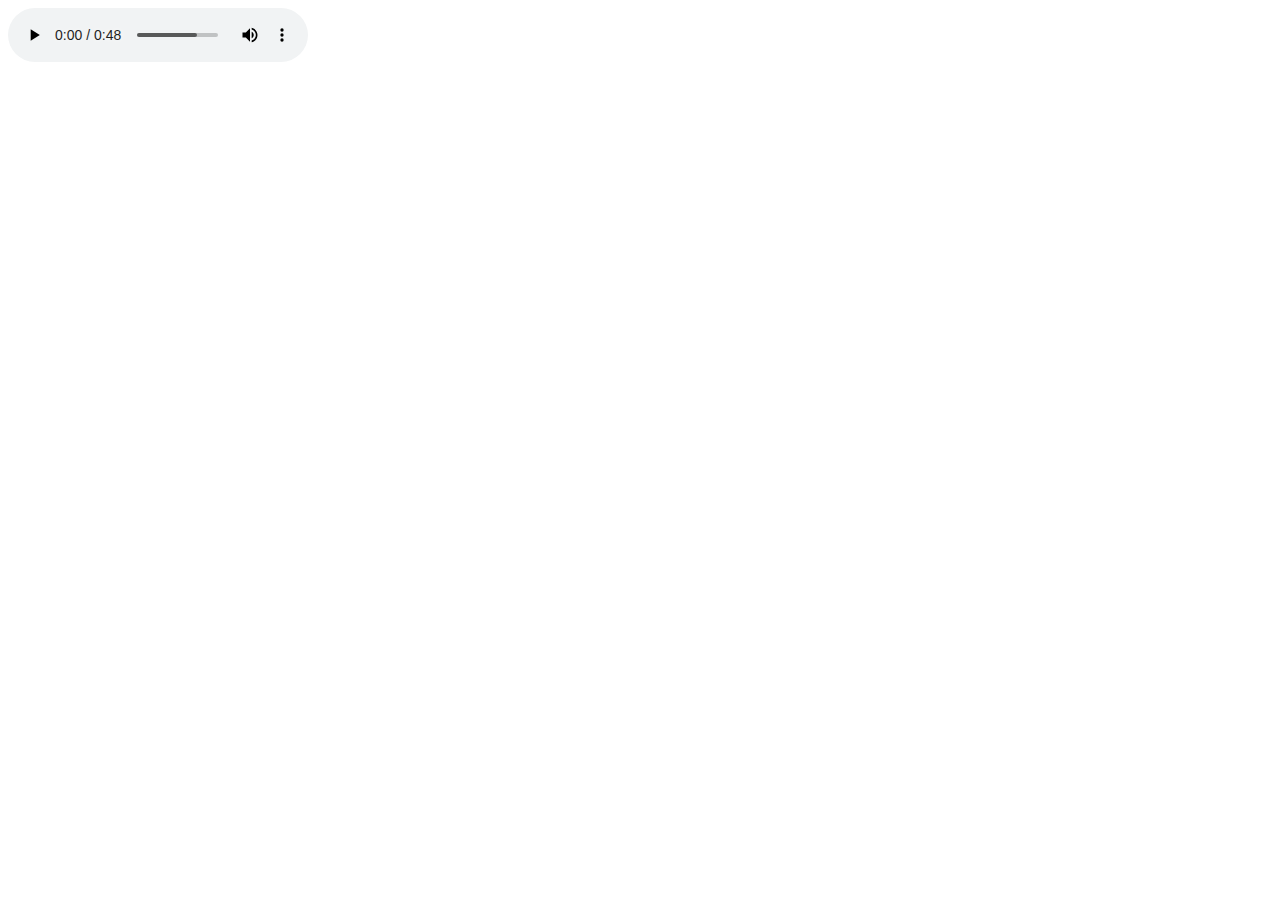
<file: audio-video/index.html>
<!DOCTYPE html>
<html lang="en">
<head>
    <meta charset="UTF-8">
    <meta name="viewport" content="width=device-width, initial-scale=1.0">
    <title>Audio and Video</title>
</head>
<body>
        <audio controls autoplay >
            <source src="/audio-video/brain-implant.mp3" type="audio/mp3">
        </audio>
    
</body>
</html>
</file>
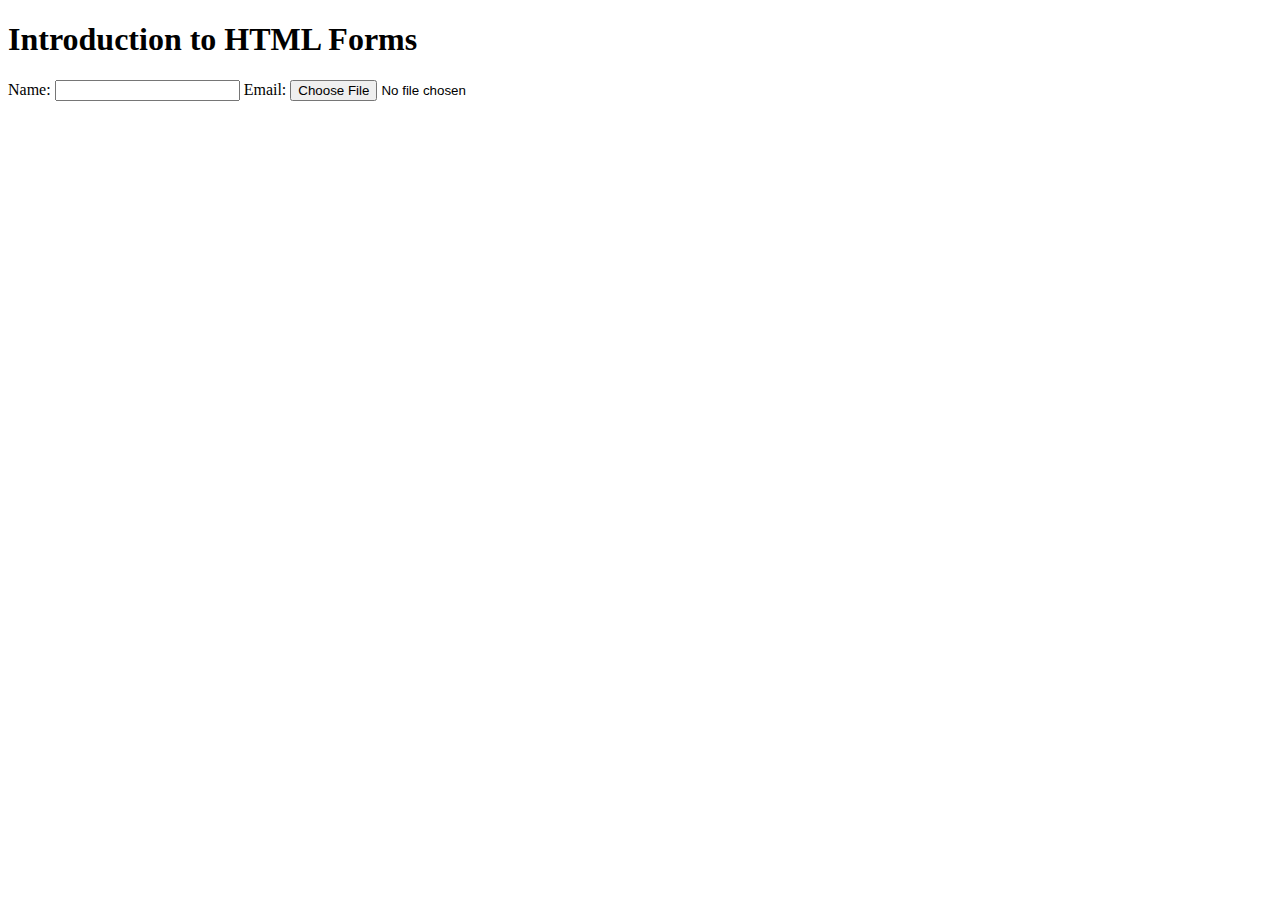
<file: basic-forms/index.html>
<!DOCTYPE html>
<html lang="en">
<head>
    <meta charset="UTF-8">
    <meta name="viewport" content="width=device-width, initial-scale=1.0">
    <title>Introduction to HTML Forms</title>
</head>
<body>
    <h1>Introduction to HTML Forms</h1>
    <form action="">
        <label for="">Name:</label>
        <input type="text">
        <label for="">Email:</label>
        <input type="file">
    </form>
</body>
</html>
</file>
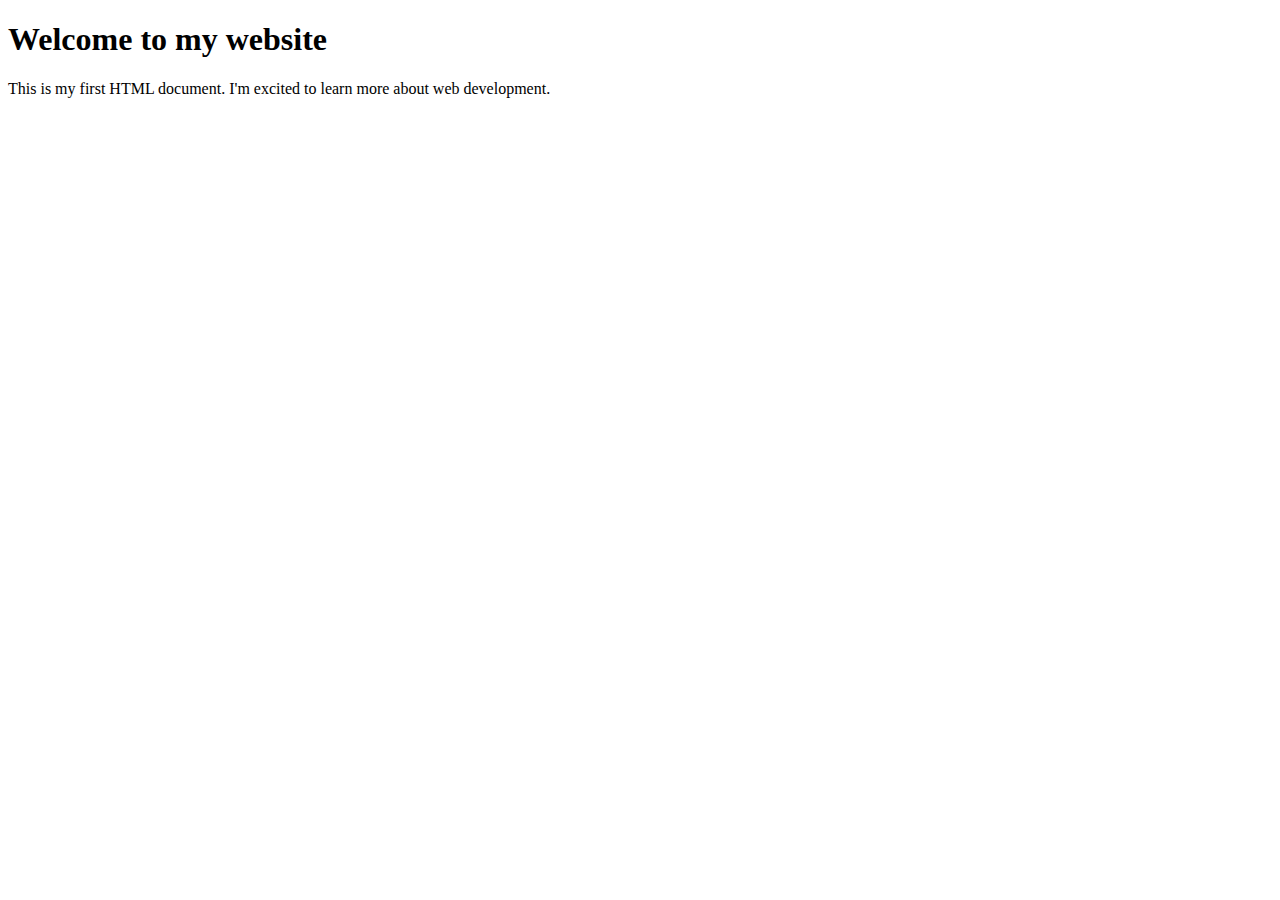
<file: learn-html/index.html>
<!DOCTYPE html>
<html lang="en">
<head>
	<meta charset="utf-8">
	<meta name="viewport" content="width=device-width, initial-scale=1.0">
	<title></title>
</head>
<body>
	<h1>Welcome to my website</h1>
	<p>This is my first HTML document. I'm excited to learn more about web development.</p>

</body>
</html>
</file>
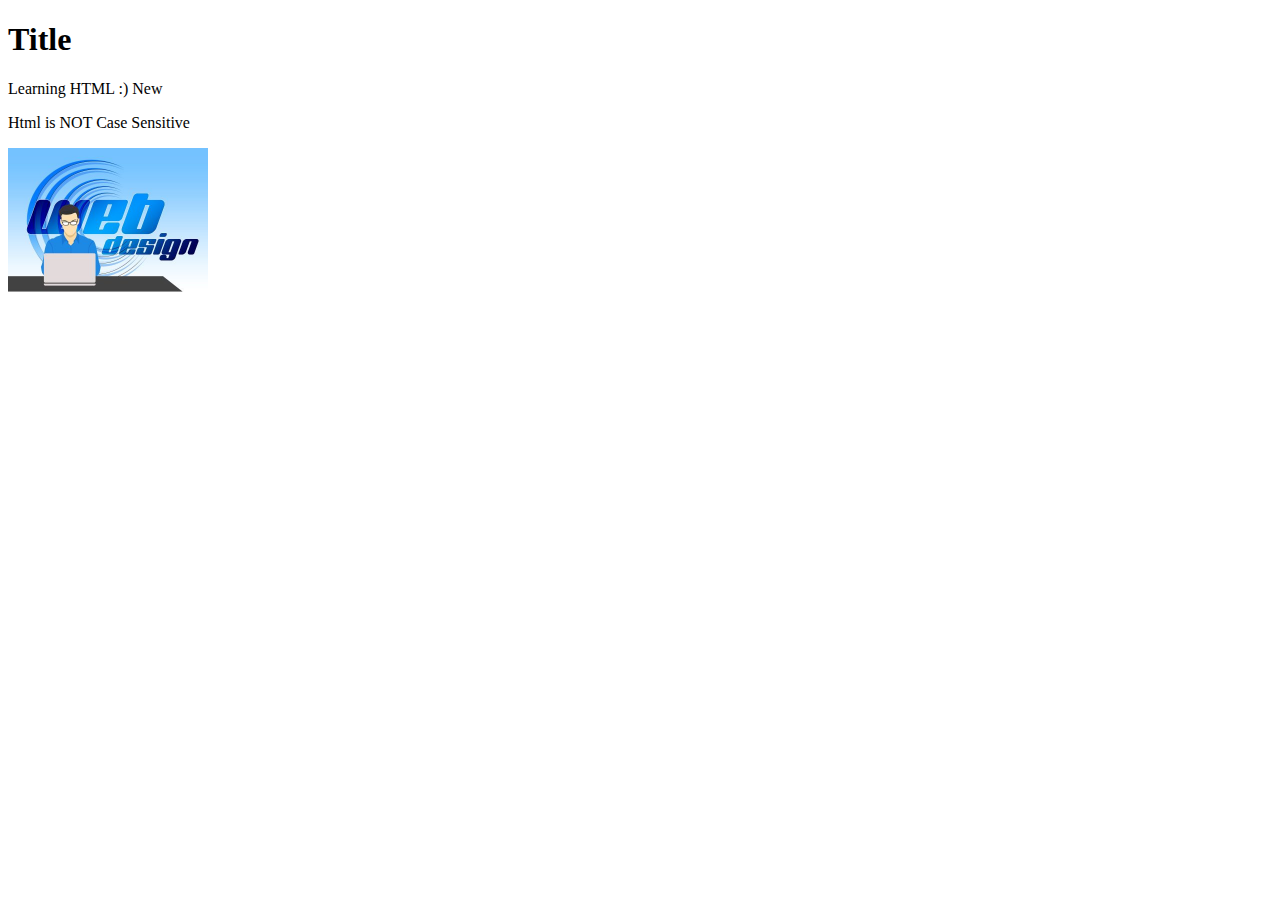
<file: learning_html/index.html>
<!-- 
<  => Left Angle Bracket
/  👉 Slash
>  => Right Angle Bracket

() => Parentheses Or Round Brackets
{} => Curly Brackets Or Braces 
[] =>  Square Brackets
 -->
<!DOCTYPE html>
<html leng="en" > <!-- key = leng, value = en --> 
<head> <!-- Opening head tag -->
	<title>HTML is Fun</title>
</head> <!-- Closing head tag -->
<body>
	<h1 title="This is title">Title</h1>
	<p>Learning HTML :) New</p>
	<p>Html is NOT Case Sensitive</p>
	<img src="logo.png" width="200" height="150">
	

</body>
</html> <!-- Closing Tags -->
</file>
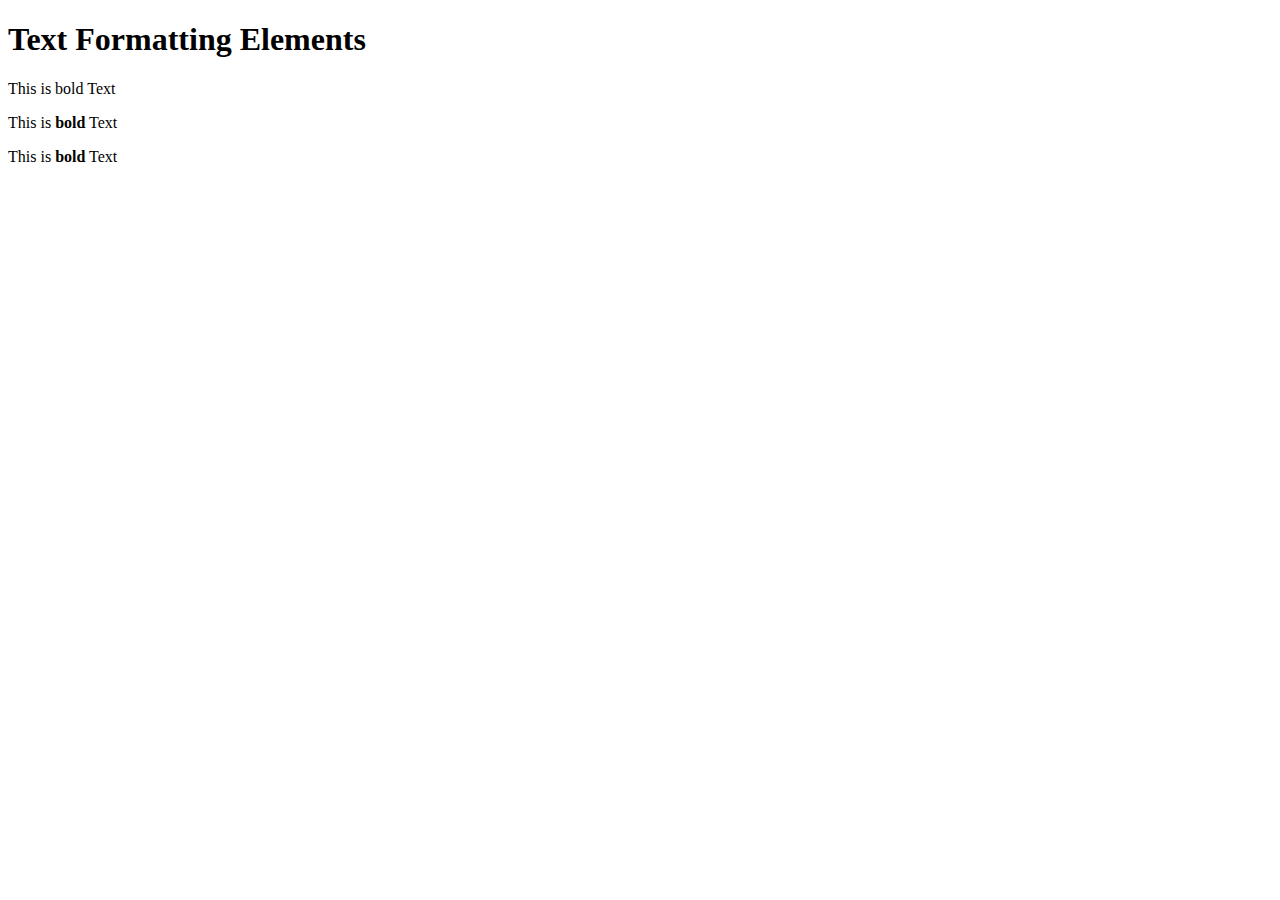
<file: text-formatting/index.html>
<!DOCTYPE html>
<html lang="en">
<head>
    <meta charset="UTF-8">
    <meta name="viewport" content="width=device-width, initial-scale=1.0">
    <title>Text Formatting Elements</title>
</head>
<body>
    <h1>Text Formatting Elements</h1>
    <p>This is bold Text</p>
    <p>This is <b>bold</b> Text</p>
    <p>This is <strong>bold</strong> Text</p>
    
</body>
</html>
</file>
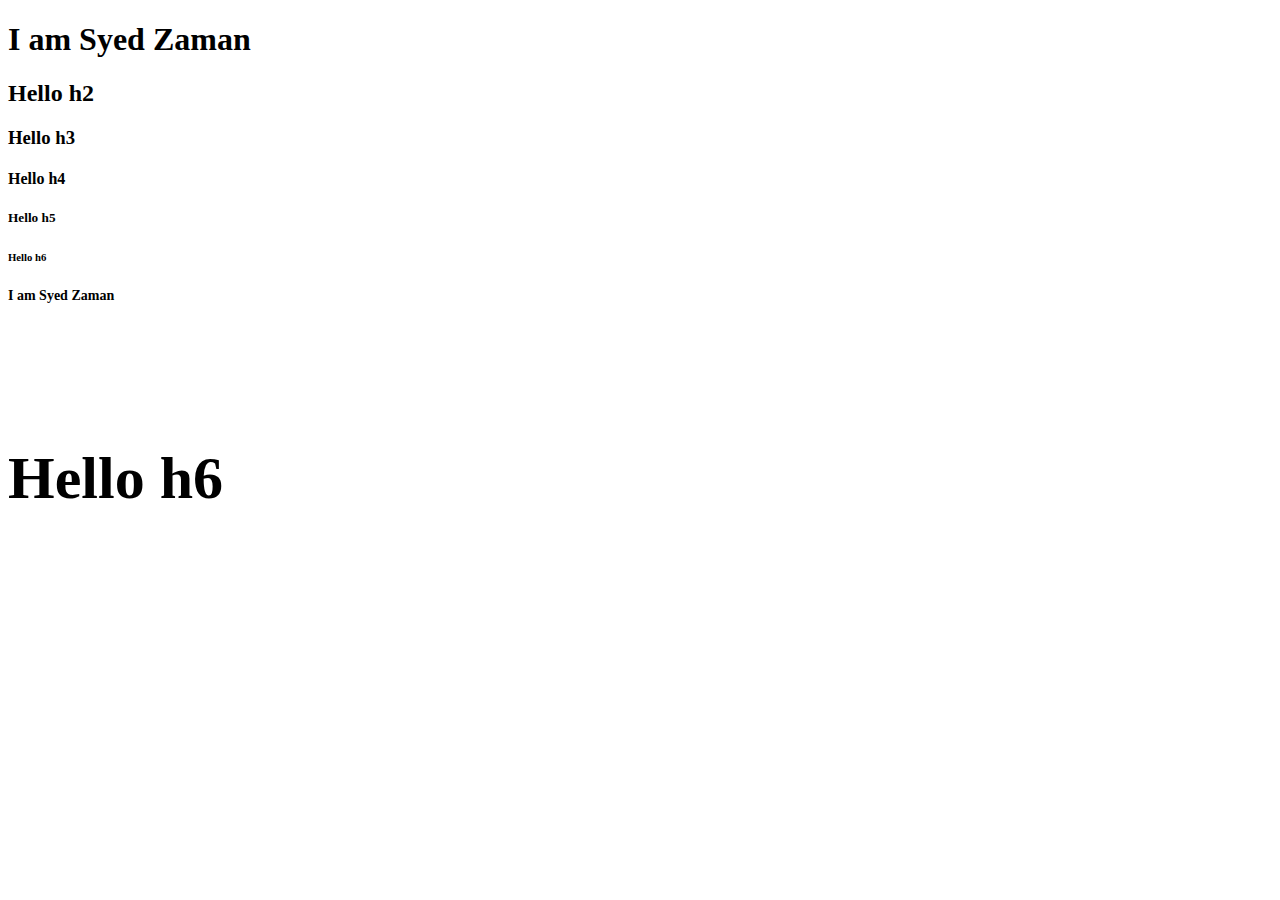
<file: learning_html/Part-06.html>
<!-- 
<  => Left Angle Bracket
/  => Slash
>  => Right Angle Bracket

() => Parentheses Or Round Brackets
{} => Curly Brackets Or Braces 
[] =>  Square Brackets
 -->
<!DOCTYPE html>
<html leng="en" > <!-- key = leng, value = en --> 
<head> <!-- Opening head tag -->
	<title>HTML is Fun</title>
</head> <!-- Closing head tag -->
<body>
	<h1>I am Syed Zaman</h1>
	<h2>Hello h2</h2>
	<h3>Hello h3</h3>
	<h4>Hello h4</h4>
	<h5>Hello h5</h5>
	<h6>Hello h6</h6>

	<h1 style="font-size: 14px;">I am Syed Zaman</h1>
	<h6 style="font-size: 60px;">Hello h6</h6>
	

</body>
</html> <!-- Closing Tags -->
</file>
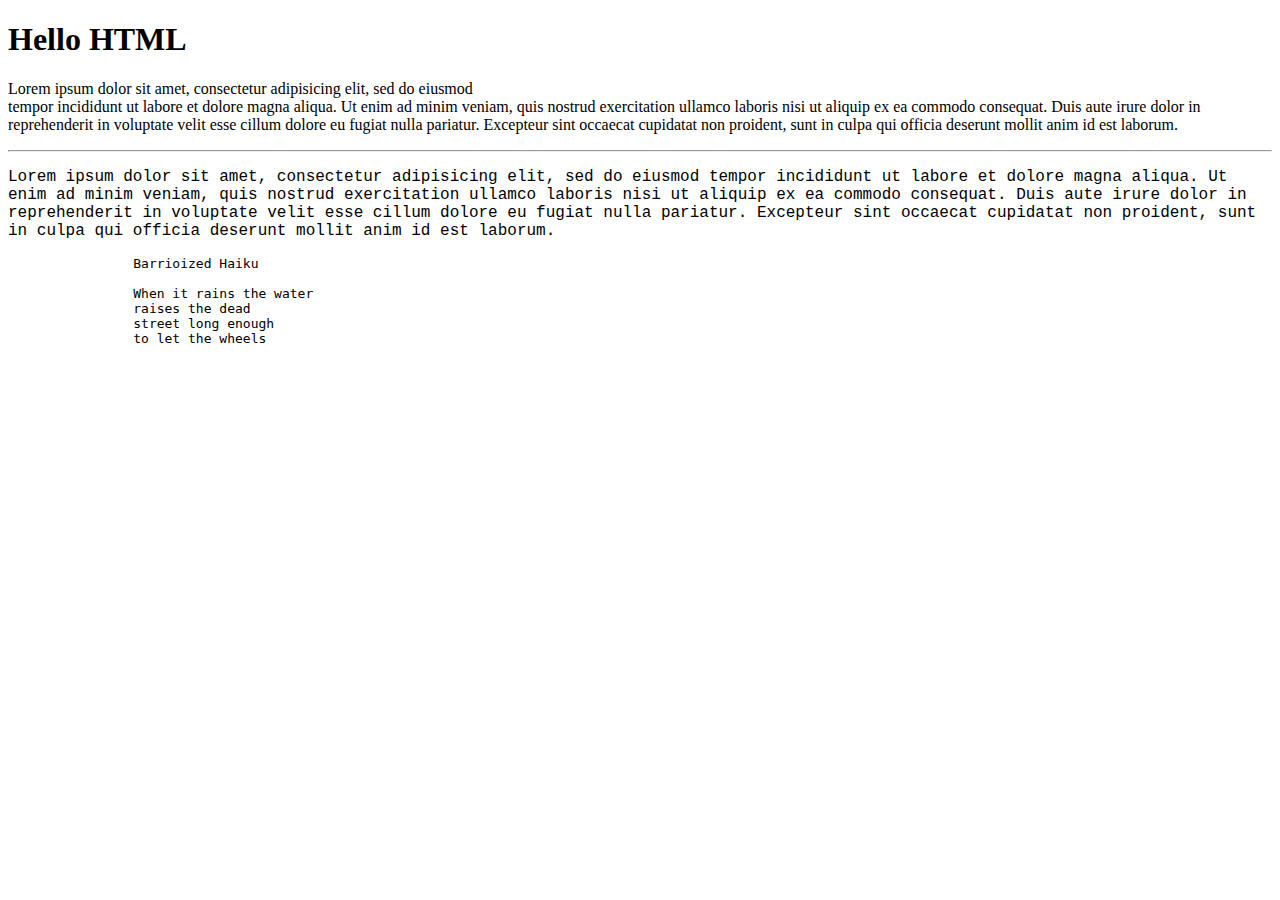
<file: learning_html/Part-07.html>
<!-- 
<  => Left Angle Bracket
/  => Slash
>  => Right Angle Bracket

() => Parentheses Or Round Brackets
{} => Curly Brackets Or Braces 
[] =>  Square Brackets
 -->
<!DOCTYPE html>
<html leng="en" > <!-- key = leng, value = en --> 
<head> <!-- Opening head tag -->
	<title>HTML is Fun</title>
</head> <!-- Closing head tag -->
<body>
	<h1>Hello HTML</h1>
	<p>
		Lorem ipsum dolor sit amet, consectetur adipisicing elit, sed do eiusmod <br>
	tempor incididunt ut labore et dolore magna aliqua. Ut enim ad minim veniam,
	quis nostrud exercitation ullamco laboris nisi ut aliquip ex ea commodo
	consequat. Duis aute irure dolor in reprehenderit in voluptate velit esse
	cillum dolore eu fugiat nulla pariatur. Excepteur sint occaecat cupidatat non
	proident, sunt in culpa qui officia deserunt mollit anim id est laborum.
	</p>
	<hr>
	<p style="font-family:'Courier New', Courier, monospace;">Lorem ipsum dolor sit amet, consectetur adipisicing elit, sed do eiusmod
	tempor incididunt ut labore et dolore magna aliqua. Ut enim ad minim veniam,
	quis nostrud exercitation ullamco laboris nisi ut aliquip ex ea commodo
	consequat. Duis aute irure dolor in reprehenderit in voluptate velit esse
	cillum dolore eu fugiat nulla pariatur. Excepteur sint occaecat cupidatat non
	proident, sunt in culpa qui officia deserunt mollit anim id est laborum.</p>
	<pre>
		Barrioized Haiku

		When it rains the water
		raises the dead
		street long enough
		to let the wheels
	</pre>
	

</body>
</html> <!-- Closing Tags -->
</file>
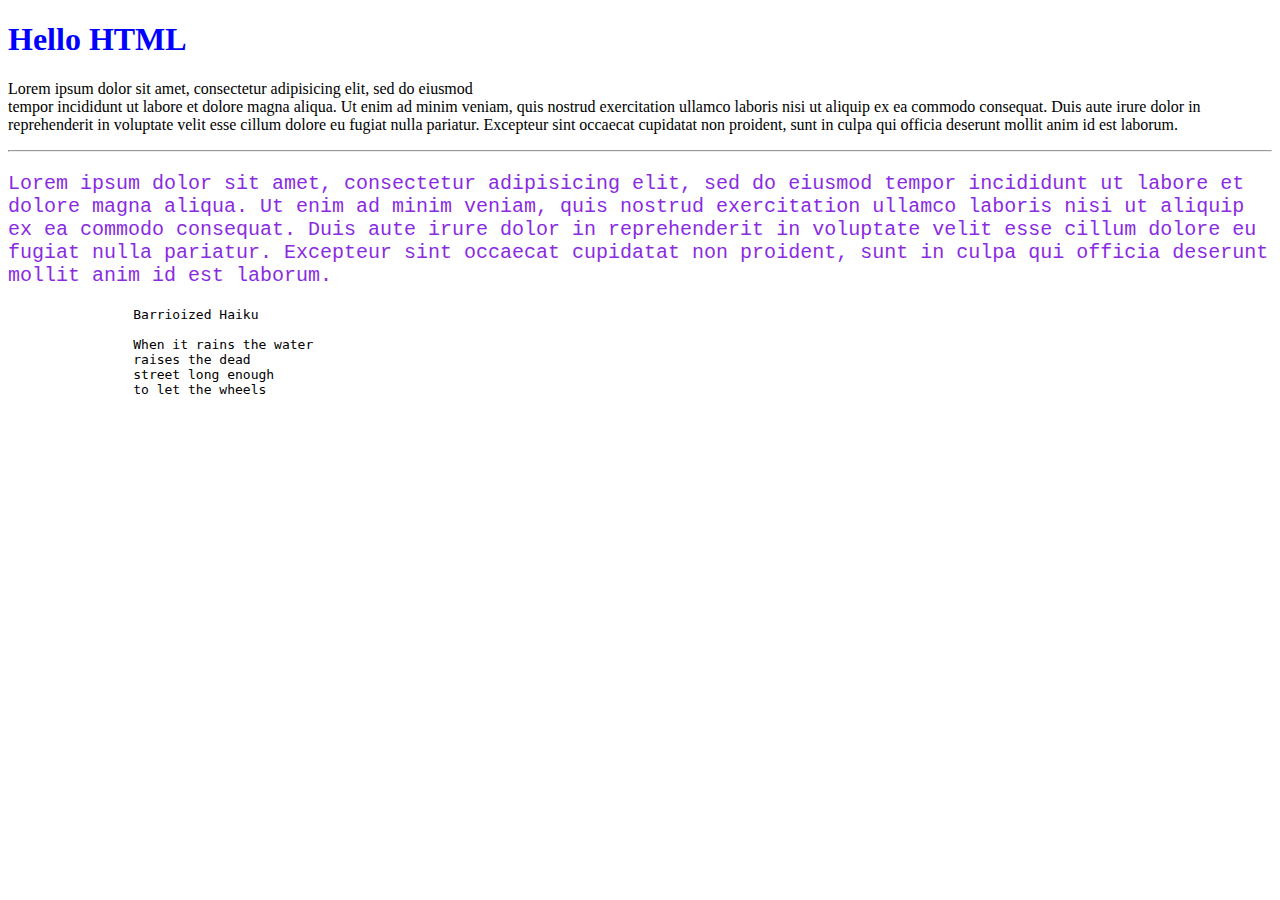
<file: learning_html/Part-08.html>
<!-- 
<  => Left Angle Bracket
/  => Slash
>  => Right Angle Bracket

() => Parentheses Or Round Brackets
{} => Curly Brackets Or Braces 
[] =>  Square Brackets
 -->
<!DOCTYPE html>
<html leng="en" > <!-- key = leng, value = en --> 
<head> <!-- Opening head tag -->
	<title>HTML is Fun</title>
</head> <!-- Closing head tag -->
<body>
	<h1 style="color: blue;">Hello HTML</h1>
	<p>
		Lorem ipsum dolor sit amet, consectetur adipisicing elit, sed do eiusmod <br>
	tempor incididunt ut labore et dolore magna aliqua. Ut enim ad minim veniam,
	quis nostrud exercitation ullamco laboris nisi ut aliquip ex ea commodo
	consequat. Duis aute irure dolor in reprehenderit in voluptate velit esse
	cillum dolore eu fugiat nulla pariatur. Excepteur sint occaecat cupidatat non
	proident, sunt in culpa qui officia deserunt mollit anim id est laborum.
	</p>
	<hr>
	<p style="font-family:'Courier New', Courier, monospace; color: blueviolet; font-size: 20px;">Lorem ipsum dolor sit amet, consectetur adipisicing elit, sed do eiusmod
	tempor incididunt ut labore et dolore magna aliqua. Ut enim ad minim veniam,
	quis nostrud exercitation ullamco laboris nisi ut aliquip ex ea commodo
	consequat. Duis aute irure dolor in reprehenderit in voluptate velit esse
	cillum dolore eu fugiat nulla pariatur. Excepteur sint occaecat cupidatat non
	proident, sunt in culpa qui officia deserunt mollit anim id est laborum.</p>
	<pre>
		Barrioized Haiku

		When it rains the water
		raises the dead
		street long enough
		to let the wheels
	</pre>
	

</body>
</html> <!-- Closing Tags -->
</file>
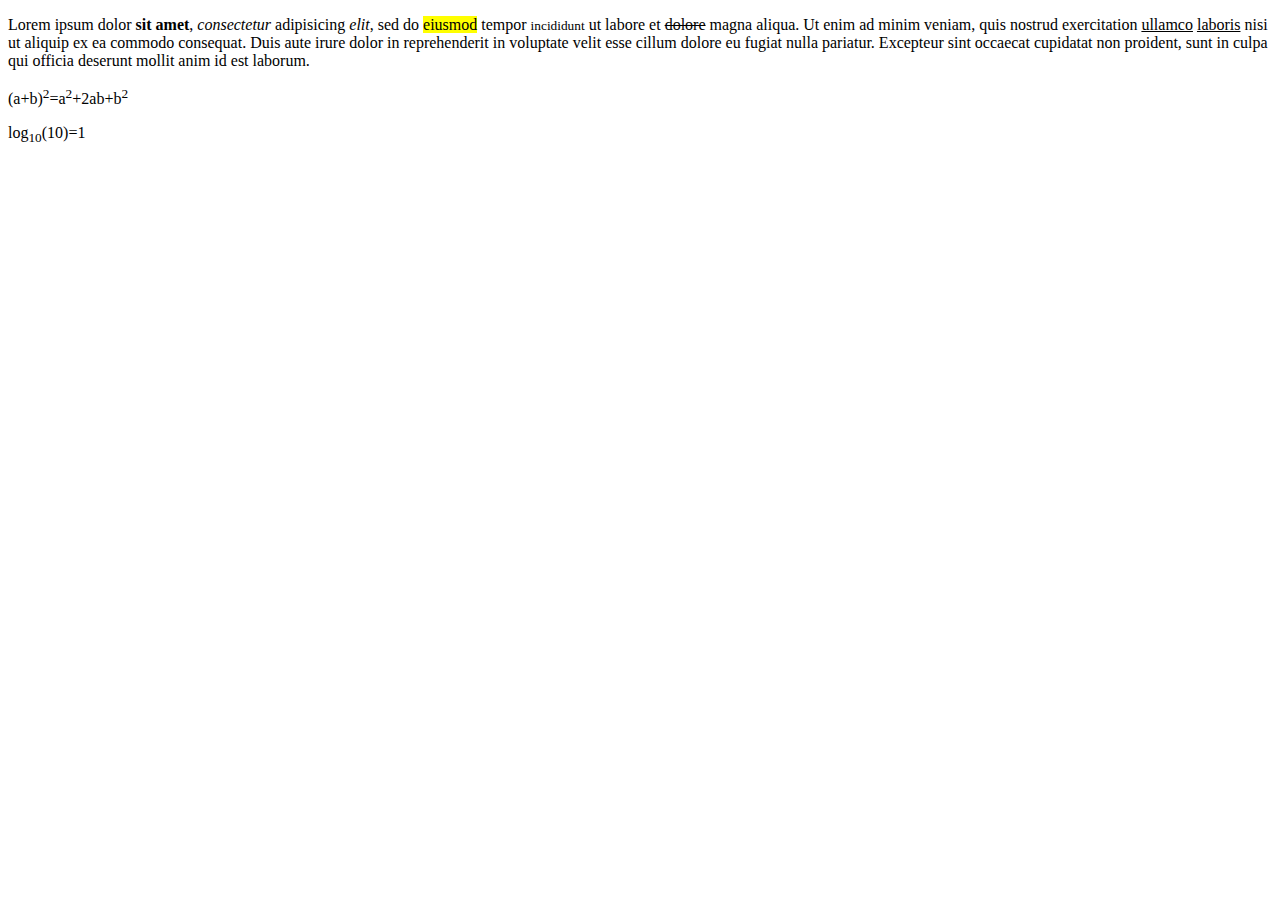
<file: learning_html/Part-09.html>
<!-- 
<  => Left Angle Bracket
/  => Slash
>  => Right Angle Bracket

() => Parentheses Or Round Brackets
{} => Curly Brackets Or Braces 
[] =>  Square Brackets
 -->
<!DOCTYPE html>
<html leng="en" > <!-- key = leng, value = en --> 
<head> <!-- Opening head tag -->
	<title>HTML Text Formatting</title>
</head> <!-- Closing head tag -->
<body>
	<p>
		Lorem ipsum dolor <b>sit</b> <strong>amet</strong>, <i>consectetur</i> adipisicing <em>elit</em>, sed do <mark>eiusmod</mark>
		tempor <small>incididunt</small> ut labore et <del>dolore</del> magna aliqua. Ut enim ad minim veniam,
		quis nostrud exercitation <u>ullamco</u> <ins>laboris</ins> nisi ut aliquip ex ea commodo
		consequat. Duis aute irure dolor in reprehenderit in voluptate velit esse
		cillum dolore eu fugiat nulla pariatur. Excepteur sint occaecat cupidatat non
		proident, sunt in culpa qui officia deserunt mollit anim id est laborum.
	</p>
	<p>(a+b)<sup>2</sup>=a<sup>2</sup>+2ab+b<sup>2</sup></p>
	<p>log<sub>10</sub>(10)=1</p>
	
</body>
</html> <!-- Closing Tags -->
</file>
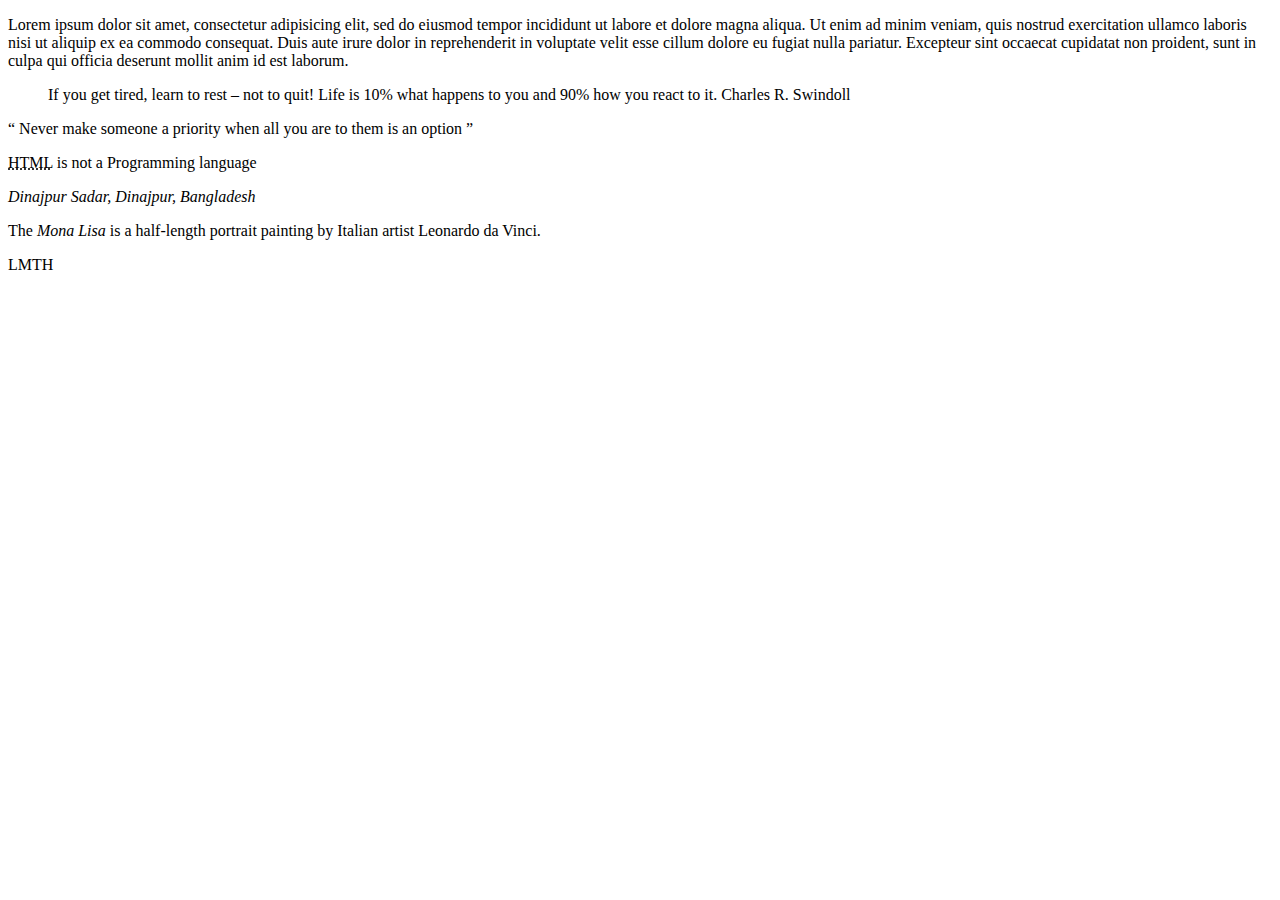
<file: learning_html/Part-10.html>
<!-- 
<  => Left Angle Bracket
/  => Slash
>  => Right Angle Bracket

() => Parentheses Or Round Brackets
{} => Curly Brackets Or Braces 
[] =>  Square Brackets
 -->
<!DOCTYPE html>
<html leng="en" > <!-- key = leng, value = en --> 
<head> <!-- Opening head tag -->
	<title>HTML Text Formatting</title>
</head> <!-- Closing head tag -->
<body>
	<p>Lorem ipsum dolor sit amet, consectetur adipisicing elit, sed do eiusmod
	tempor incididunt ut labore et dolore magna aliqua. Ut enim ad minim veniam,
	quis nostrud exercitation ullamco laboris nisi ut aliquip ex ea commodo
	consequat. Duis aute irure dolor in reprehenderit in voluptate velit esse
	cillum dolore eu fugiat nulla pariatur. Excepteur sint occaecat cupidatat non
	proident, sunt in culpa qui officia deserunt mollit anim id est laborum.</p>
	<blockquote>
		If you get tired, learn to rest – not to quit!

		Life is 10% what happens to you and 90% how you react to it.

		Charles R. Swindoll
	</blockquote>
	<q>
		Never make someone a priority when all you are to them is an option
	</q>
	<p><abbr title="Hyper Text Markup Language">HTML</abbr> is not a Programming language</p>
	<address>
		Dinajpur Sadar, Dinajpur, Bangladesh 
	</address>
	<p>The <cite>Mona Lisa</cite> is a half-length portrait painting by Italian artist Leonardo da Vinci.</p>
	<bdo dir="rtl">HTML</bdo>
	
</body>
</html> <!-- Closing Tags -->
</file>
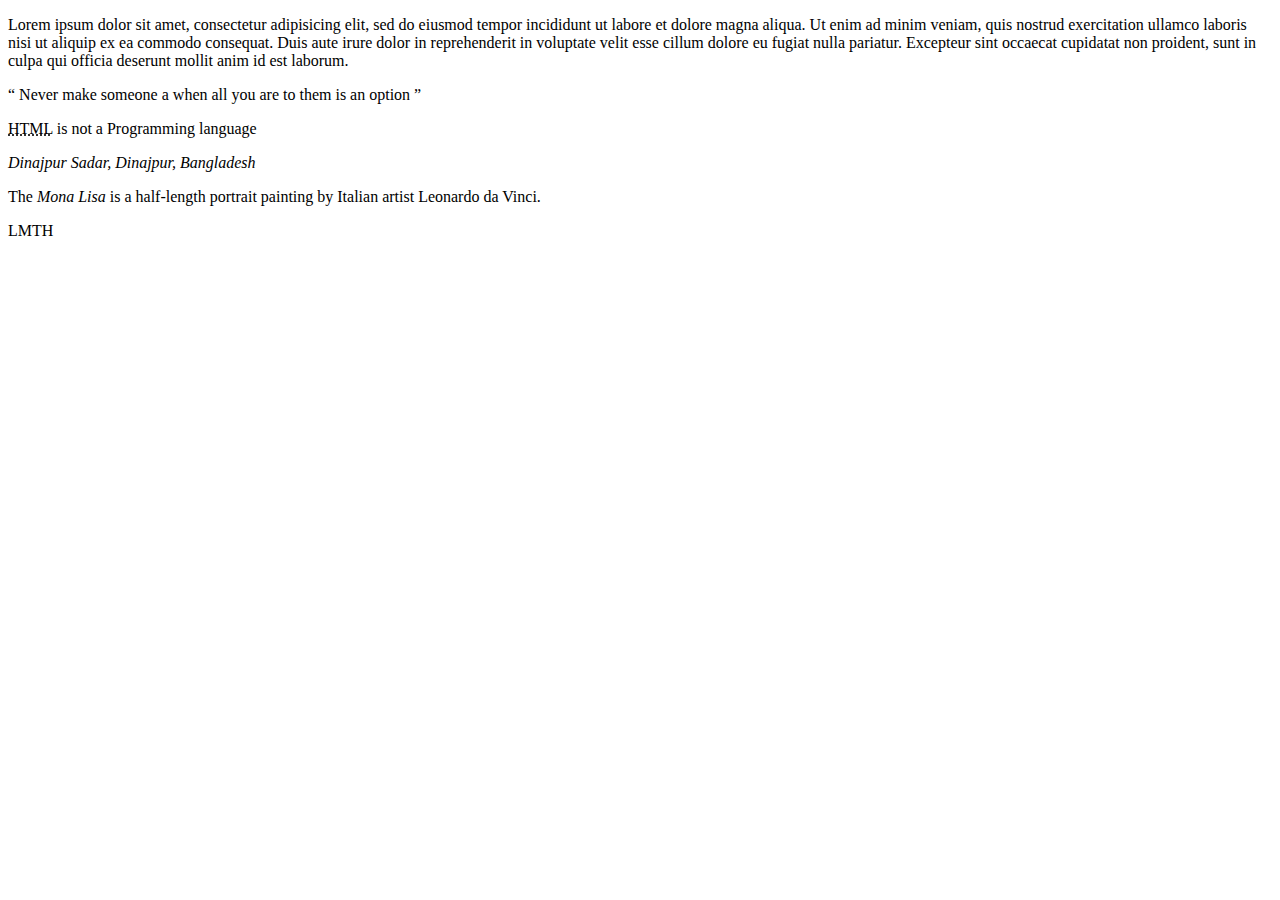
<file: learning_html/Part-11.html>
<!-- 
<  => Left Angle Bracket
/  => Slash
>  => Right Angle Bracket

() => Parentheses Or Round Brackets
{} => Curly Brackets Or Braces 
[] =>  Square Brackets
 -->
<!DOCTYPE html>
<html leng="en" > <!-- key = leng, value = en --> 
<head> <!-- Opening head tag -->
	<title>HTML Text Formatting</title>
</head> <!-- Closing head tag -->
<body>
	<!-- This line will Ignored by browser  -->
	<p>Lorem ipsum dolor sit amet, consectetur adipisicing elit, sed do eiusmod
	tempor incididunt ut labore et dolore magna aliqua. Ut enim ad minim veniam,
	quis nostrud exercitation ullamco laboris nisi ut aliquip ex ea commodo
	consequat. Duis aute irure dolor in reprehenderit in voluptate velit esse
	cillum dolore eu fugiat nulla pariatur. Excepteur sint occaecat cupidatat non
	proident, sunt in culpa qui officia deserunt mollit anim id est laborum.</p>
	<!-- <blockquote>
		If you get tired, learn to rest – not to quit!

		Life is 10% what happens to you and 90% how you react to it.

		Charles R. Swindoll
	</blockquote> -->
	<q>
		Never make someone a <!-- priority --> when all you are to them is an option
	</q>
	<p><abbr title="Hyper Text Markup Language">HTML</abbr> is not a Programming language</p>
	<address>
		Dinajpur Sadar, Dinajpur, Bangladesh 
	</address>
	<p>The <cite>Mona Lisa</cite> is a half-length portrait painting by Italian artist Leonardo da Vinci.</p>
	<bdo dir="rtl">HTML</bdo>
	
</body>
</html> <!-- Closing Tags -->
</file>
